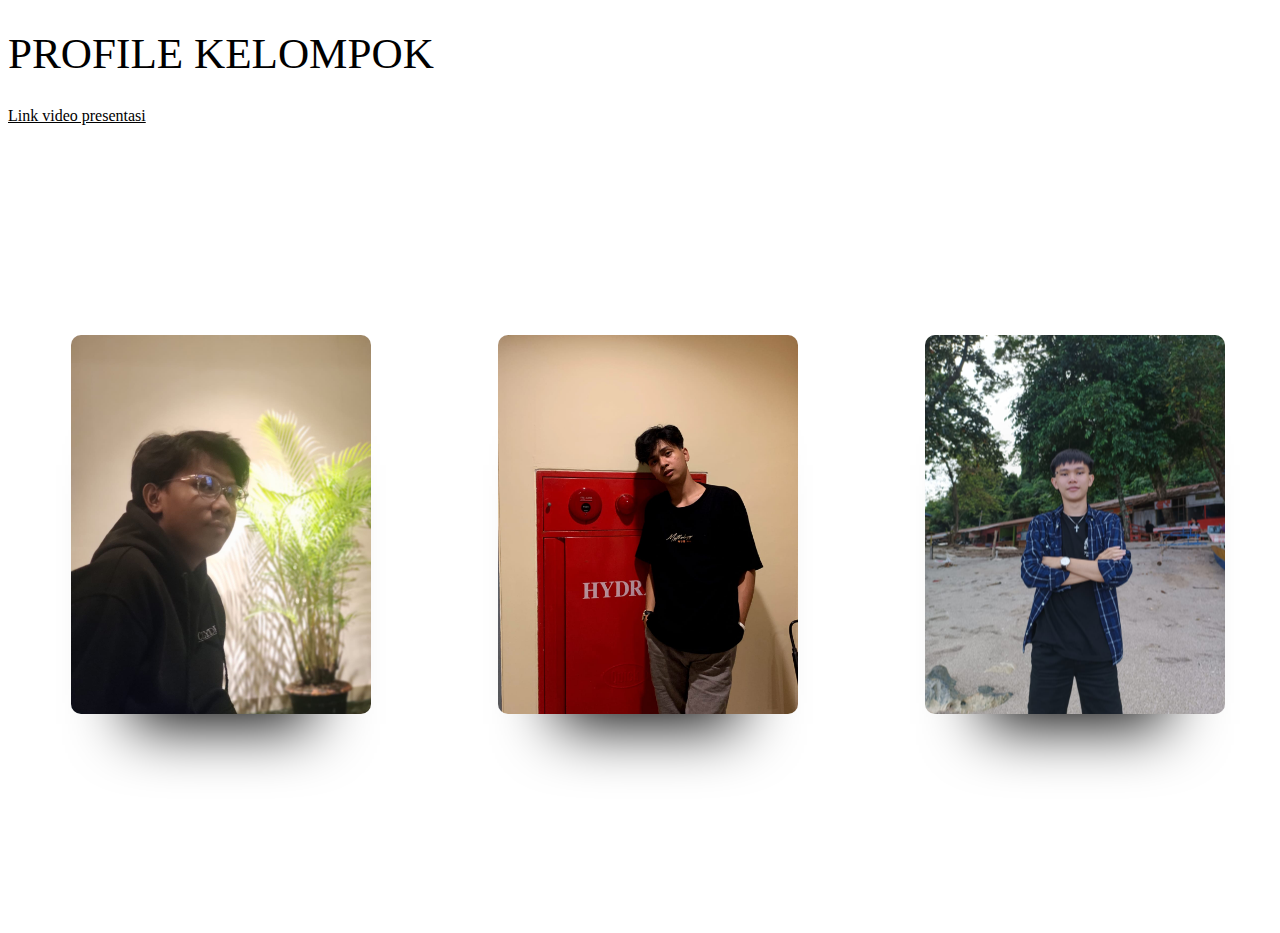
<file: profile/index.html>
<!DOCTYPE html>
<html lang="en">
<head>
    <meta charset="UTF-8">
    <meta http-equiv="X-UA-Compatible" content="IE=edge">
    <meta name="viewport" content="width=device-width, initial-scale=1.0">
    <title>PROFILE KELOMPOK</title>
    <link rel="stylesheet" href="style.css">
</head>
<body>
    </section>
            <h1>PROFILE KELOMPOK</h1>
           <li> <a href="https://drive.google.com/drive/folders/1C4EUAaoks_sypst_9CyNdC7b3X5g1VSK"><i class="fa-calendar-week"></i>Link video presentasi</a> </li> 
    </section>
    <div class="container">
        <div class="card card0">
          <div class="border">
            <h2>Kenzu G. Sagai</h2>
            <h2>210211060075</h2>
            <div> <a href="https://instagram.com/kenzu.gs?igshid=ZDc4ODBmNjlmNQ==" target=_blank" class="card"></a> </div>
            <div>
            </div>
          </div>
        </div>
        <div class="card card1">
          <div class="border">
            <h2>Yngwie R. V. S. Lumendek</h2>
            <h2>210211060219</h2>
            <div> <a href="https://instagram.com/ynglumendek?igshid=MmIzYWVlNDQ5Yg==" target=_blank" class="card"></a> </div>
            <div>
            </div>
          </div>
        </div>
        <div class="card card2">
          <div class="border">
            <h2>Fillio X. Roring</h2>
            <h2>210211060275</h2>
            <div> <a href="https://instagram.com/fillio.xaverius?igshid=MmIzYWVlNDQ5Yg==" target=_blank" class="card"></a> </div>
            <div>
            </div>
          </div>
        </div> 
    </div>
</body>
</html>
</file>
<file: profile/style.css>
.container {
    height: 100vh;
    width: 100vw;
    max-height: 800px;
    max-width: 1280px;
    min-height: 600px;
    min-width: 1000px;
    display: flex;
    justify-content: space-around;
    align-items: center;
    margin: 0 auto;
  }
  .border {
    height: 369px;
    width: 290px;
    background: transparent;
    border-radius: 10px;
    transition: border 1s;
    position: relative;
  }
  .border:hover {
    border: 1px solid #ffffff59;
  }
  .card {
    height: 379px;
    width: 300px;
    background: #808080;
    border-radius: 10px;
    transition: background 0.8s;
    overflow: hidden;
    background: #db0a0a00;
    box-shadow: 0 70px 63px -60px #000;
    display: flex;
    justify-content: center;
    align-items: center;
    position: relative;
  }
  .card0 {
    background-image: url("Kenzu.jpg");
    background-size: 300px;
  }
  .card0:hover {
    background-image: url("Kenzu.jpg");
    background-size: 410px;
  }
  .card0:hover h2 {
    opacity: 1;
  }
  .card0:hover .fa {
    opacity: 1;
  }
  .card1 {
    background-image: url("Yngwie.jpg");
    background-size: 300px;
  }
  .card1:hover {
    background-image: url("Yngwie.jpg");
    background-size: 480px;
  }
  .card1:hover h2 {
    opacity: 1;
  }
  .card1:hover .fa {
    opacity: 1;
  }
  .card2 {
    background: url("Fillio.jpg") center center no-repeat;
    background-size: 300px;
  }
  .card2:hover {
    background: url("Fillio.jpg") left center no-repeat;
    background-size: 600px;
  }
  .card2:hover h2 {
    opacity: 1;
  }
  .card2:hover .fa {
    opacity: 1;
  }
  h1 {
    font-family: 'Times New Roman', Times, serif;
    color: #000000;
    font-weight: 10;
    font-size: 2.7rem;
    max-width: 20ch;
  }
  h2 {
    font-family: 'Helvetica Neue', Helvetica, Arial, sans-serif;
    color: #fffffff5;
    margin: 20px;
    opacity: 0;
    transition: opacity 1s;
  }
  p {
    max-width: 60ch;
  }
  a {
    color: currentcolor;
  }
  .fa {
    opacity: 0;
    transition: opacity 1s;
  }
</file>
